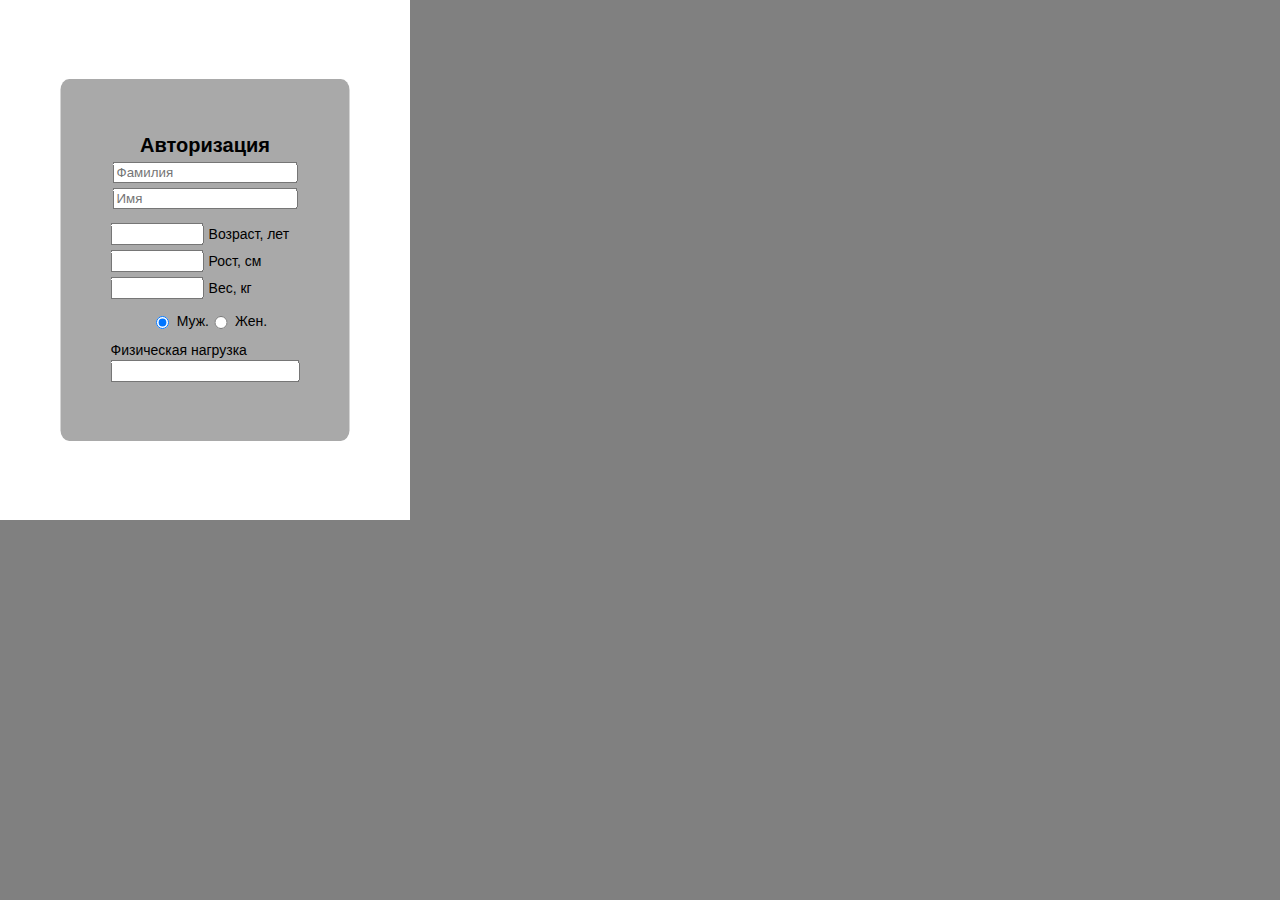
<file: index.html>
<!DOCTYPE html>
<meta name="viewport" content="width=device-width, initial-scale=1">
<html lang="ru">
    <head>
        <link rel="stylesheet" href="login_style.css">
        <title>Document</title>
    </head>
    <body>
        <div class="main_contaner">
            <div class="child_contaner">
                <div class="authorization_block b1">
                    <h4 class="child_contaner_title">Авторизация</h4>
                    <input class="authorization_name second_name_entry" name="authorization" placeholder="Фамилия" type="text">
                    <input class="authorization_name first_name_entry" name="authorization" placeholder="Имя" type="text">
                </div>
                <div class="authorization_block b2">
                    <input class="authorization_param age_entry" name="authorization" min="0" type="number">
                    <span class="authorization_param age">Возраст, лет</span>
                    <input class="authorization_param height_entry" name="authorization"  min="0" type="number">
                    <span class="authorization_param height">Рост, см</span>
                    <input class="authorization_param weight_entry" name="authorization"  min="0" type="number">
                    <span class="authorization_param weight">Вес, кг</span>
                </div>
                <div class="authorization_block b3">
                    <input class="authorization_gender m" name="gender" type="radio" value="male" checked />
                    <label class="authorization_gender label" for="male">Муж.</label>
                    <input class="authorization_gender w" name="gender" type="radio" value="female" />
                    <label class="authorization_gender label" for="female">Жен.</label>
                </div>
                <div class="authorization_block b4">
                    <span class="authorization_sport label">Физическая нагрузка</span>
                    <input class="authorization_sport entry" name="authorization" type="text">
                </div>
            </div>
        </div>
    </body>
</html>
</file>
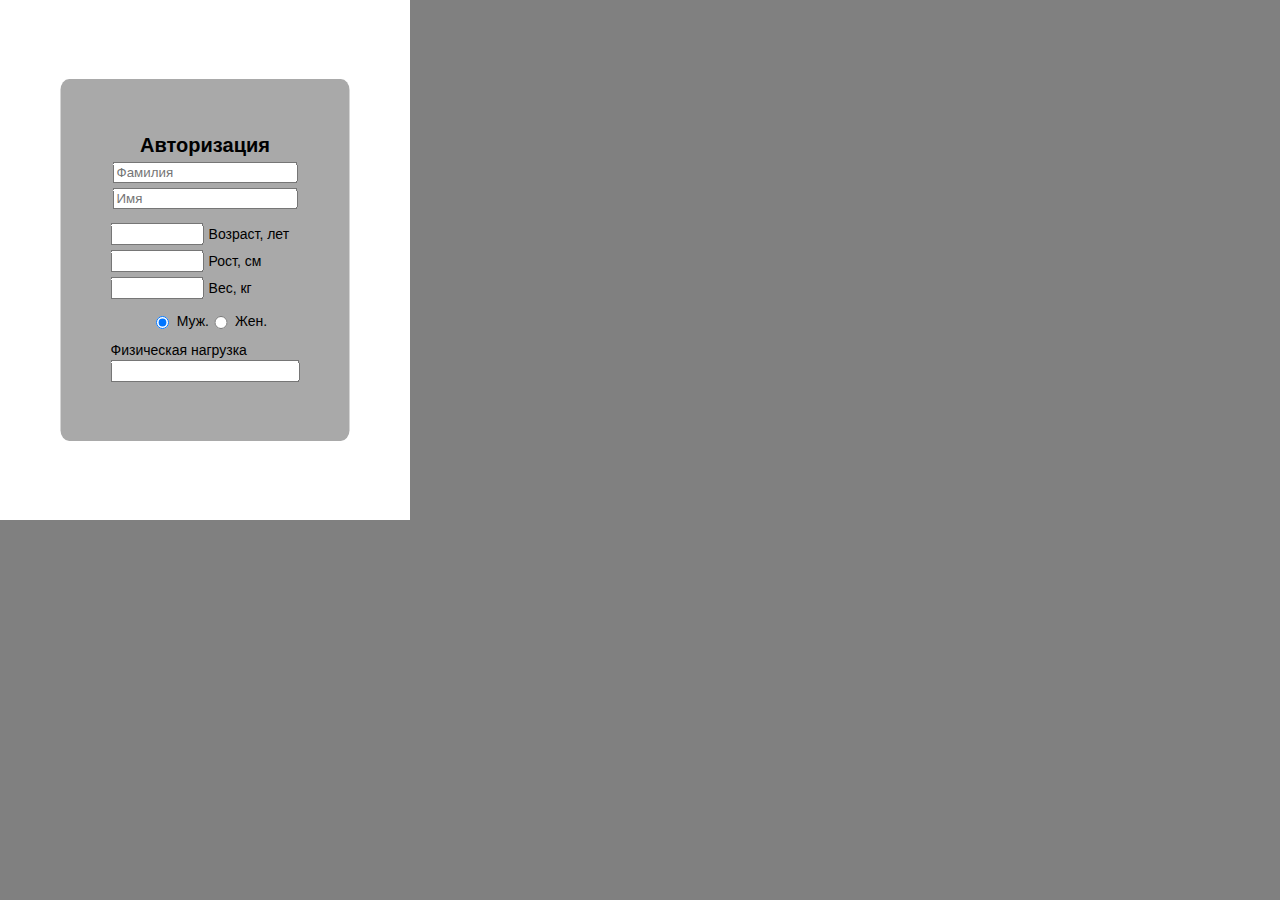
<file: login.html>
<!DOCTYPE html>
<html lang="ru">
    <head>
        <link rel="stylesheet" href="login_style.css">
        <title>Document</title>
    </head>
    <body>
        <div class="main_contaner">
            <div class="child_contaner">
                <div class="authorization_block b1">
                    <h4 class="child_contaner_title">Авторизация</h4>
                    <input class="authorization_name second_name_entry" name="authorization" placeholder="Фамилия" type="text">
                    <input class="authorization_name first_name_entry" name="authorization" placeholder="Имя" type="text">
                </div>
                <div class="authorization_block b2">
                    <input class="authorization_param age_entry" name="authorization" min="0" type="number">
                    <span class="authorization_param age">Возраст, лет</span>
                    <input class="authorization_param height_entry" name="authorization"  min="0" type="number">
                    <span class="authorization_param height">Рост, см</span>
                    <input class="authorization_param weight_entry" name="authorization"  min="0" type="number">
                    <span class="authorization_param weight">Вес, кг</span>
                </div>
                <div class="authorization_block b3">
                    <input class="authorization_gender m" name="gender" type="radio" value="male" checked />
                    <label class="authorization_gender label" for="male">Муж.</label>
                    <input class="authorization_gender w" name="gender" type="radio" value="female" />
                    <label class="authorization_gender label" for="female">Жен.</label>
                </div>
                <div class="authorization_block b4">
                    <span class="authorization_sport label">Физическая нагрузка</span>
                    <input class="authorization_sport entry" name="authorization" type="text">
                </div>
            </div>
        </div>
    </body>
</html>
</file>
<file: login_style.css>
body {
    margin: 0;
    padding: 0;
    font-size: 18px;
    background-color: gray;
}

.main_contaner {
    min-height: 500px;
    max-width: 390px;
    padding: 10px;
    background-color: white;
    position: relative;
}

.child_contaner {
    max-width: 350px;
    font-family: sans-serif;
    padding: 50px;
    border-radius: 3%;
    background-color: darkgray;
    position: absolute;
    top: 50%;
    left: 50%;
    transform: translate(-50%,-50%);
    display: flex;
    flex-direction: column;
    align-items: center;
    justify-content: center;
}

.authorization_block {
    margin-bottom: 1vh;
}

.authorization_block.b1 {
    display: flex;
    flex-direction: column;
    align-items: center;
    font-size: 20px;
}

.authorization_block.h4 {
    margin-bottom: 1vh;
}

.authorization_block.b1 input[class="age_entry"] {
    
    width: 100%;
    box-sizing: border-box;
}

.authorization_block.b3 {
    display: flex;
    flex-direction: row;
    flex-wrap: nowrap;
    justify-content: space-between;
    margin-bottom: 5px;
    font-size: 18px;
}

.authorization_block.b3 label {
    margin-right: 5px;
}

.child_contaner_title {
    padding: 0px;
    margin-top: 5px;
    margin-bottom: 5px;
}

.authorization_name {
    margin-bottom: 5px;
}

.authorization_name:focus{outline: 0px;}

.authorization_param {
    margin-bottom: 5px;
    font-size: 14px;
    width: 45%;
}

.age_entry {
    font-size: 14px;
    outline: 0px;
}

.height_entry {
    font-size: 14px;
    outline: 0px;
}

.weight_entry {
    font-size: 14px;
    outline: 0px;
}

.authorization_gender {
    margin-bottom: 5px;
    font-size: 12px;
    width: 20%;
}

.label {
    font-size: 14px;
}

.authorization_sport.label {
    font-family: sans-serif;
    font-size: 14px;
    margin-top: 7px;
}

.authorization_sport {
    font-size: 14px;
    outline: 0px;
}
</file>
